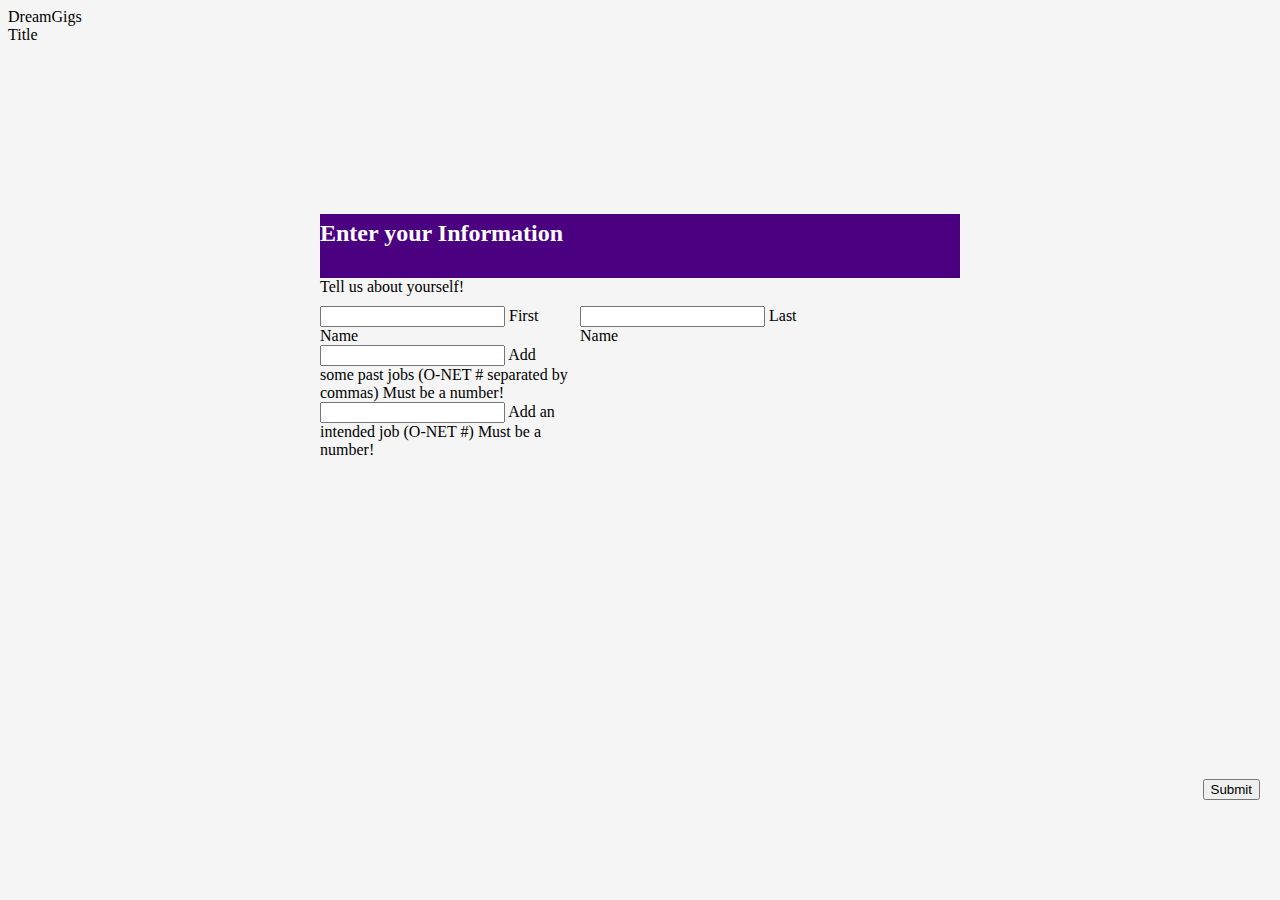
<file: webapp/templates/index.html>
<html>
<head>
  <link rel="stylesheet" href="../static/css/style.css">
  <link rel="stylesheet" href="https://fonts.googleapis.com/icon?family=Material+Icons">
<link rel="stylesheet" href="https://code.getmdl.io/1.3.0/material.indigo-pink.min.css">
<script defer src="https://code.getmdl.io/1.3.0/material.min.js"></script>
</head>
<body>
  <script src="https://ajax.googleapis.com/ajax/libs/jquery/2.1.3/jquery.min.js"></script>
  <script>
  $(document).ready( function(){

    // console.log("YO");
    $('#form1').submit(function(){
      console.log("AY\n");
      $('#mycard').hide();
      $('#gigcard').show();
      $('#loader').show();
      console.log("SUBMITTED");
      var userName = $('#first').val();
      var pastJobs = $('#past').val();
      var targetJob = $('#intended').val();
      var jsData = {
        'userName': userName,
        'pastJobs': pastJobs,
        'targetJob': targetJob
      };
      console.log(jsData);
      $.ajax({
        type: "POST",
        data: JSON.stringify(jsData),
        url: '/api/v1/getSkills',
        contentType: 'application/json;charset=UTF-8',
        success: function(data) {
          $('#loader').hide();
          console.log(data);
          for (key in data){
            console.log(data[key]);
            my_dict = data[key];
            for (skill in my_dict){
              console.log(skill);
              // $('#postings').append('<div id='+skill+'id>');
              $('#giglist').append('<h4>'+skill+'</h4>');
              for (var idx = 0; idx < my_dict[skill].length; idx++){
                console.log(my_dict[skill][idx]['title']);
                $('#giglist').append('<li class="mdl-list__item"><span class="mdl-list__item-primary-content"><a href='+my_dict[skill][idx]['url']+' target="_blank">'+my_dict[skill][idx]['title']+'</a></span></li>')
              }
              // $('#postings').append('</div>');
              $('#giglist').append('<br>');
            }
          }
        }
    });
      return false;
    });
  });

  </script>
  <div class="mdl-layout mdl-js-layout mdl-layout--fixed-header">
    <header class="mdl-layout__header">
      <div class="mdl-layout__header-row">
        <!-- Title -->
        <span class="mdl-layout-title">DreamGigs</span>
        <!-- Add spacer, to align navigation to the right -->
        <div class="mdl-layout-spacer"></div>
        <!-- Navigation. We hide it in small screens. -->
      </div>
    </header>
    <div class="mdl-layout__drawer">
      <span class="mdl-layout-title">Title</span>
    </div>
    <main class="mdl-layout__content">
      <div class="centered">
        <div id="gigcard" style="display:none;">
          <!-- <div class="demo-card-wide mdl-card mdl-shadow--2dp"> -->
            <h3 id="gigtitle">Recommended Gigs/Skills</3>
            <div id="loader" style="text-align:center;display:none;">
              <h5>Loading gigs for you...</5><br><br>
              <div  class="mdl-spinner mdl-spinner--single-color mdl-js-spinner is-active" style="text-alignment: centered;"></div>
            </div>
            <ul id="giglist" class="demo-list-item mdl-list"></ul>
          <!-- </div> -->
        </div>
        </div>
        <div id ="mycard">


          <div class="demo-card-wide mdl-card mdl-shadow--2dp">
            <div class="mdl-card__title">
              <h2 class="mdl-card__title-text">Enter your Information</h2>
            </div>


            <div class="mdl-card__supporting-text">
             Tell us about yourself!
              <form id="form1">
                <div id="name">
                  <div class="mdl-textfield mdl-js-textfield mdl-textfield--floating-label">
                    <input class="mdl-textfield__input" type="text" id="first">
                    <label class="mdl-textfield__label" for="sample3">First Name</label>
                  </div>
                  <div class="mdl-textfield mdl-js-textfield mdl-textfield--floating-label">
                    <input class="mdl-textfield__input" type="text" id="last">
                    <label class="mdl-textfield__label" for="sample3">Last Name</label>
                  </div>
                </div>

                <div id ="contact">
                  <div id="phone">
                    <!-- <div class="mdl-textfield mdl-js-textfield mdl-textfield--floating-label">
                      <input class="mdl-textfield__input" type="text" pattern="-?[0-9]*(\.[0-9]+)?" id="mobile">
                      <label class="mdl-textfield__label" for="sample2">Add some past jobs (O-NET # separated by commas)</label>
                      <span class="mdl-textfield__error">Must be a number!</span>
                    </div> -->
                    <div class="mdl-textfield mdl-js-textfield mdl-textfield--floating-label">
                      <input class="mdl-textfield__input" type="text" id="past">
                      <label class="mdl-textfield__label" for="sample2">Add some past jobs (O-NET # separated by commas)</label>
                      <span class="mdl-textfield__error">Must be a number!</span>
                    </div>
                  </div>

                 <div id="email">
                   <div class="mdl-textfield mdl-js-textfield mdl-textfield--floating-label">
                     <input class="mdl-textfield__input" type="text" id="intended">
                     <label class="mdl-textfield__label" for="sample2">Add an intended job (O-NET #)</label>
                     <span class="mdl-textfield__error">Must be a number!</span>
                   </div>

                        <!-- <div class="mdl-textfield mdl-js-textfield mdl-textfield--floating-label">
                          <input class="mdl-textfield__input" type="email" >
                          <label class="mdl-textfield__label" for="sample2">E-mail</label>
                          <span class="mdl-textfield__error">Enter a valid email!</span>
                        </div> -->
                </div>


              </div>

            </form>
            <button type="submit" form="form1" id="submitButton" class="mdl-button mdl-js-button mdl-button--raised mdl-js-ripple-effect mdl-button--accent">
              Submit
            </button>
          </div>




          </div>
        </div>
      <!-- <form id="formOne">
        <label>Enter Name:</label>
        <input id="nameInput"></input><br>
        <label>Past Jobs (O-Net Category):</label>
        <input id="pastJobsInput"></input><br>
        <label>Target Job (O-Net Category):</label>
        <input id="targetJobInput"></input><br>
        <input type="submit" value="Submit">
      </form> -->
      </div>
    </main>
  </div>
</body>
</html>
</file>
<file: webapp/static/css/style.css>
body {
  background-color: #F5F5F5;
  font: helvetica;
}

main {
}
/*
label * {
  padding: 20px;

}*/

.mdl-layout .mdl-layout__drawer-button {
  display: none;
}


.demo-card-wide.mdl-card {
  width: 640px;
  height: 300px;

}

.mdl-card__actions {

  outline: skyblue solid 5px;
  z-index: 4;


}
#name {
  display:flex;
  margin-top: 10px;
  justify-content: left;
}

#contact{
  diplay: flex;

}

.demo-list-item {
  width: 300px;
}

.mdl-button {
// outline: blue solid 5px;
  position: absolute;
  right: 20px;
  bottom: 100px;
  float: right;
}
.demo-card-wide {
  height: 200px;
 // outline: limegreen 10px solid;
}


.demo-card-wide > .mdl-card__title {
  color: #fff;
  height: 64px;
  background-color:indigo;
}

.mdl-card__title-text {
  position: relative;
  top: 6px;

}

.demo-card-wide > .mdl-card__menu {
  color: #fff;
}

#loader {
  text-align: center;
  margin-top: 20%;
}

#gigtitle {
  color: purple;
}

#giglist {
  position: absolute;
  left: 0px;
  margin-left: 15%;
}

.mdl-spinner {
  display: inline-block; float: none;
}

#gigcard {
  width:100%;
  display:flex;
  flex-direction: row;
  // outline: red solid 10px;
  justify-content: center;
  align-items: center;
}

#mycard {
  height: 600px;
  width:100%;
 display:flex;
  flex-direction: row;
  // outline: red solid 10px;
  justify-content: center;
  align-items: center;
}

.mdl-textfield {
  width: 250px;
  margin-right: 10px;
}
</file>
